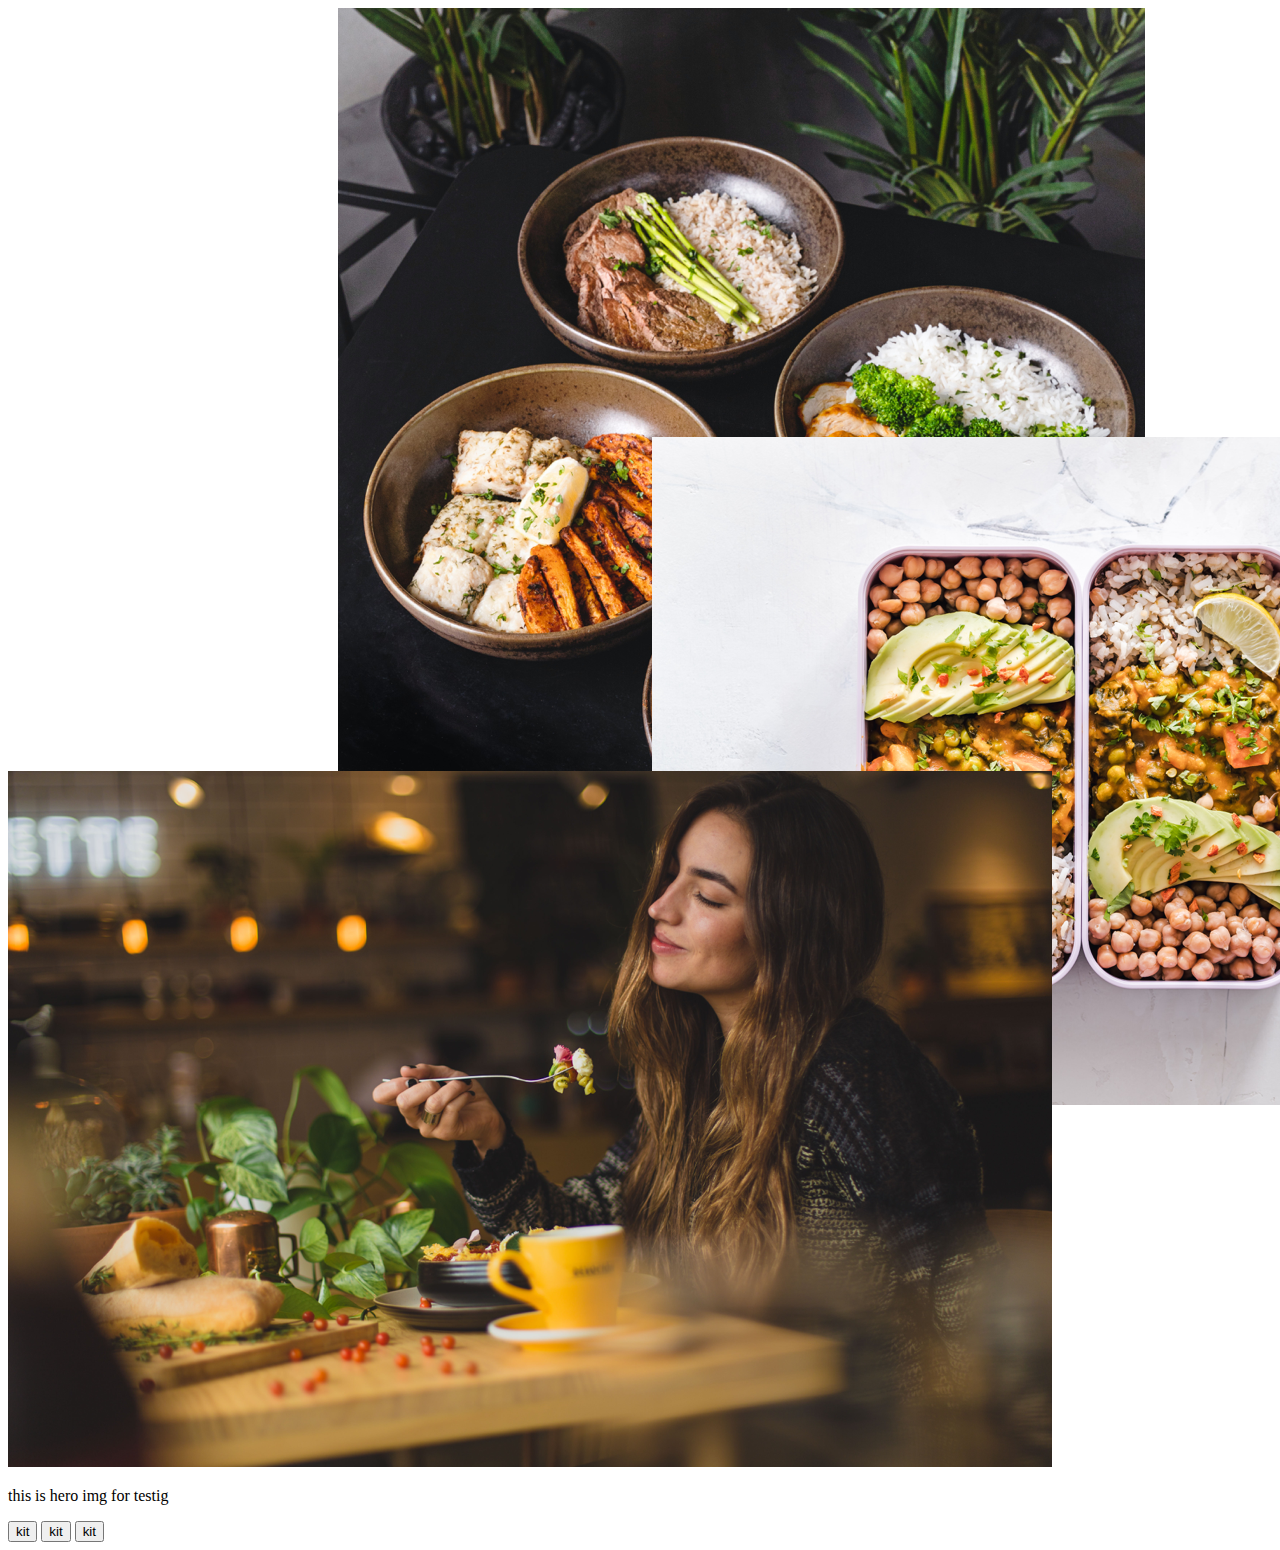
<file: omnifood.html>
<!DOCTYPE html>
<html lang="en">
<head>
    <meta charset="UTF-8">
    <meta name="viewport" content="width=device-width, initial-scale=1.0">
    <title>Document</title>
</head>
<body>
   <img src=".//img/hero.png" alt="hero.png"> 
   <p>this is hero img for testig</p>
   <button>kit</button>
   <button>kit</button>
   <button>kit</button>
</body>
</html>
</file>
